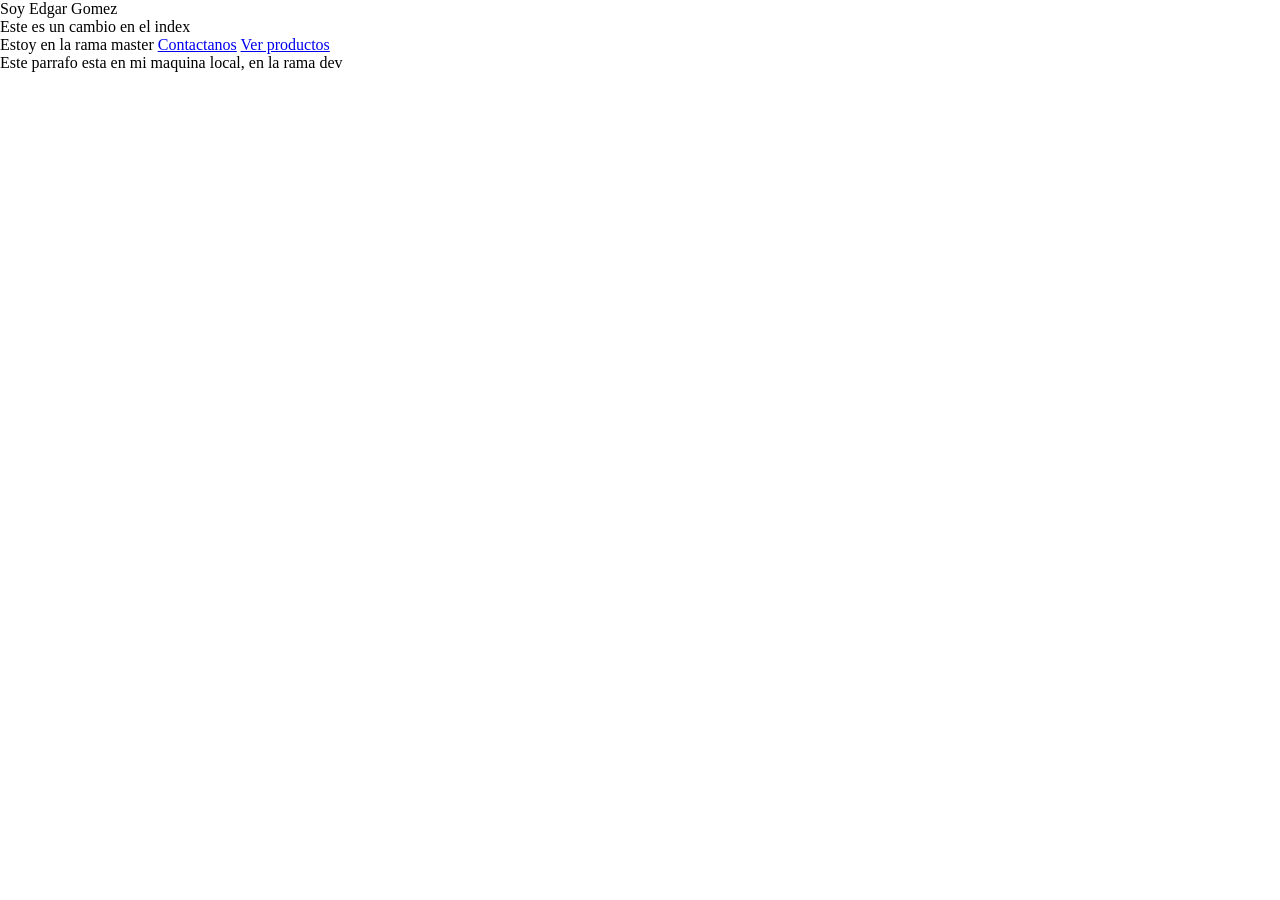
<file: index.html>
<!DOCTYPE html>
<html lang="en">
<head>
    <meta name="viewport" content="width=device-width, initial-scale=1.0">
    <title> Mi portafolio - Bienvenidos</main></title>
    <link rel="stylesheet" href="./styles.css">
</head>
<body>
    <h1b class = "tittle"> Soy Edgar Gomez</h1>
    <p> Este es un cambio en el index</p>
    <span>Estoy en la rama master</span>
    <a href=".contact./html">Contactanos</a>
    <a href=".products./html">Ver productos</a>

    <div>
        <p>Este parrafo esta en mi maquina local, en la rama dev</p>
    </div>
   
</body>
</html>
</file>
<file: styles.css>
*{
    margin:0;
    padding: 0;
}
</file>
